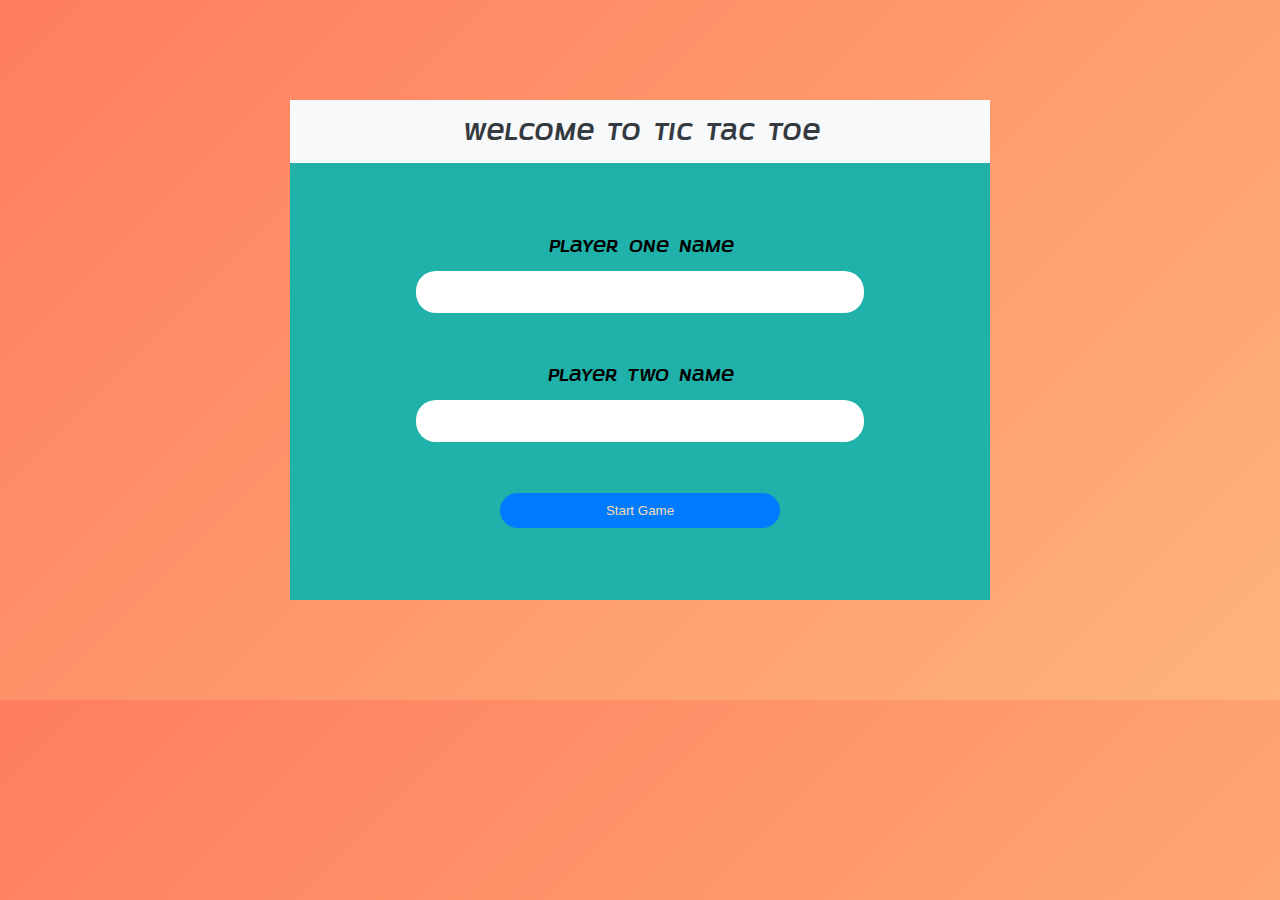
<file: index.html>
<!DOCTYPE html>
<html lang="en">
<head>
    <meta charset="UTF-8">
    <meta name="viewport" content="width=device-width, initial-scale=1.0">
    <title>Tic Tac Toe - Home</title>
    <style>
        @font-face {
            font-family: myfont;
            src: url(fonts/azoft-sans/azoft-sans-bold-italic.ttf);
        }

        *{
            box-sizing: border-box;
        }
        body{
            margin: 0;
            background: linear-gradient(135deg, #ff7e5f, #feb47b);
        }
        .page-container{
            display: grid;
            grid-template-rows: 1fr 7fr;
            width: 428px;
            height: 500px;
            margin: 100px auto;
        }

        .header{
            background-color: #f8f9fa;
            font-family: "myfont";
            text-align: center;
            font-size: 0.8rem;
            color: #343a40;
        }

        .body{
            background-color: lightseagreen;
            font-family: myfont;
            display: flex;
            align-items: center;
            justify-content: center;
            font-size: 1.2rem;
        }

        form{
            display: flex;
            flex-direction: column;
            align-items: center;
            justify-content: center;
            gap: 15px;
            width: 80%;
        }

        input{
            width: 80%;
            padding: 10px;
            border: none;
            border-radius: 20px;
            font-size: 1.2rem;
            font-family:Arial, Helvetica, sans-serif;
        }

        input:focus{
            background-color: lightgreen;
        }

        button{
            background-color: #007bff;
            color: wheat;
            padding: 10px;
            width: 50%;
            border-radius: 20px;
            border: none;
            font-family: 'Segoe UI', Tahoma, Geneva, Verdana, sans-serif;
        }

        @media screen and (min-width : 1100px) {
            .page-container{
                width: 700px;
            }
        }

    </style>
</head>
<body>
    <div class="page-container">
        <div class="header"><h1>Welcome to Tic Tac Toe</h1></div>
        <div class="body">
            <form id="playerForm">
                <label for="playerOne">Player One Name</label>
                <input type="text" id="playerOne" name="playerOne" required>
                <br>
                <label for="playerTwo">Player Two Name</label>
                <input type="text" id="playerTwo" name="playerTwo" required>
                <br>
                <button type="submit">Start Game</button>
            </form>
        </div>
    </div>

    <script>
        document.getElementById('playerForm').addEventListener('submit', function(event) {
            event.preventDefault(); // Prevent form submission
            const playerOne = document.getElementById('playerOne').value;
            const playerTwo = document.getElementById('playerTwo').value;
            localStorage.setItem('playerOne', playerOne);
            localStorage.setItem('playerTwo', playerTwo);
            window.location.href = 'game.html';
        });
    </script>
</body>
</html>
</file>
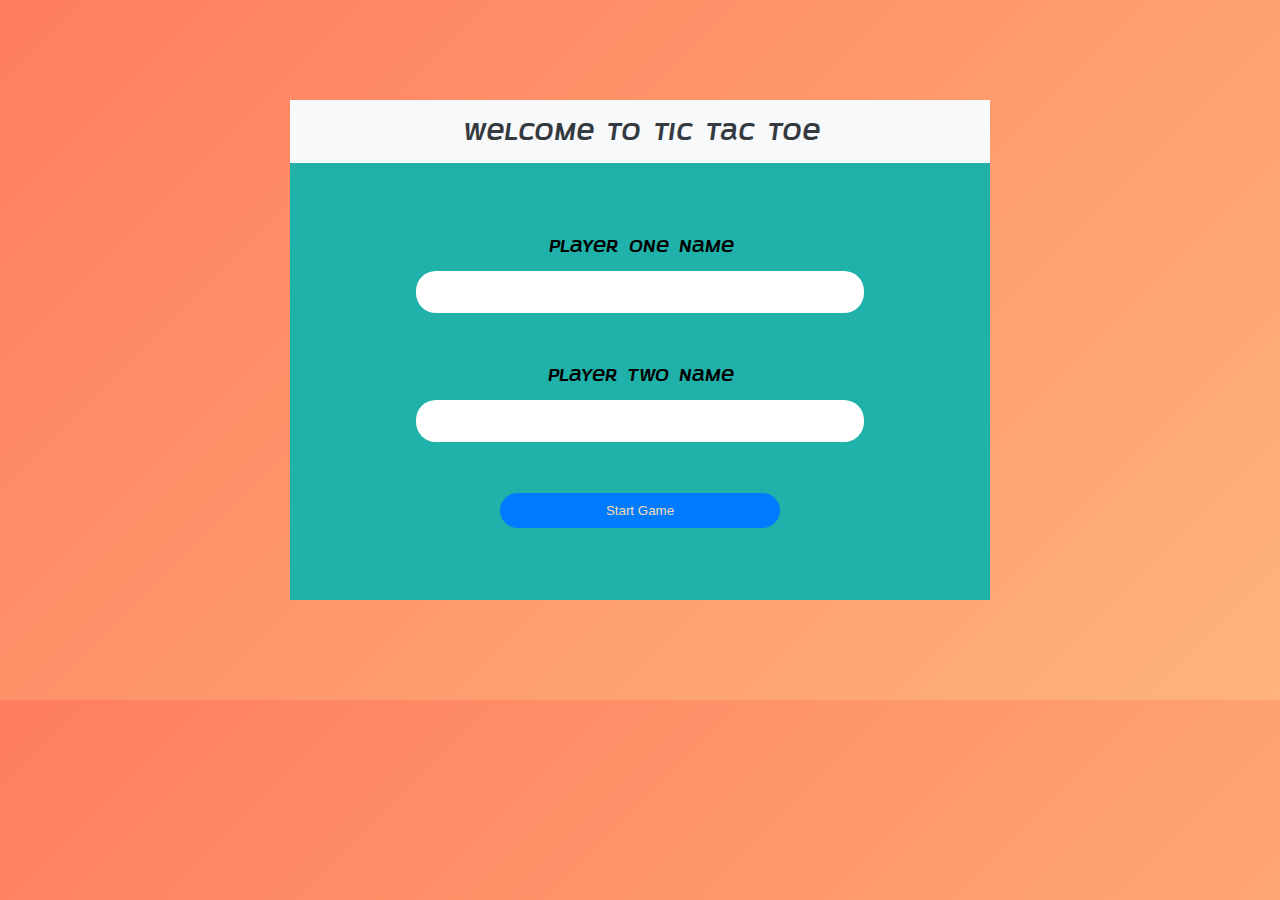
<file: pages/index.html>
<!DOCTYPE html>
<html lang="en">
<head>
    <meta charset="UTF-8">
    <meta name="viewport" content="width=device-width, initial-scale=1.0">
    <title>Tic Tac Toe - Home</title>
    <style>
        @font-face {
            font-family: myfont;
            src: url(../fonts/azoft-sans/azoft-sans-bold-italic.ttf);
        }

        *{
            box-sizing: border-box;
        }
        body{
            margin: 0;
            background: linear-gradient(135deg, #ff7e5f, #feb47b);
        }
        .page-container{
            display: grid;
            grid-template-rows: 1fr 7fr;
            width: 428px;
            height: 500px;
            margin: 100px auto;
        }

        .header{
            background-color: #f8f9fa;
            font-family: "myfont";
            text-align: center;
            font-size: 0.8rem;
            color: #343a40;
        }

        .body{
            background-color: lightseagreen;
            font-family: myfont;
            display: flex;
            align-items: center;
            justify-content: center;
            font-size: 1.2rem;
        }

        form{
            display: flex;
            flex-direction: column;
            align-items: center;
            justify-content: center;
            gap: 15px;
            width: 80%;
        }

        input{
            width: 80%;
            padding: 10px;
            border: none;
            border-radius: 20px;
            font-size: 1.2rem;
            font-family:Arial, Helvetica, sans-serif;
        }

        input:focus{
            background-color: lightgreen;
        }

        button{
            background-color: #007bff;
            color: wheat;
            padding: 10px;
            width: 50%;
            border-radius: 20px;
            border: none;
            font-family: 'Segoe UI', Tahoma, Geneva, Verdana, sans-serif;
        }

        @media screen and (min-width : 1100px) {
            .page-container{
                width: 700px;
            }
        }

    </style>
</head>
<body>
    <div class="page-container">
        <div class="header"><h1>Welcome to Tic Tac Toe</h1></div>
        <div class="body">
            <form id="playerForm">
                <label for="playerOne">Player One Name</label>
                <input type="text" id="playerOne" name="playerOne" required>
                <br>
                <label for="playerTwo">Player Two Name</label>
                <input type="text" id="playerTwo" name="playerTwo" required>
                <br>
                <button type="submit">Start Game</button>
            </form>
        </div>
    </div>

    <script>
        document.getElementById('playerForm').addEventListener('submit', function(event) {
            event.preventDefault(); // Prevent form submission
            const playerOne = document.getElementById('playerOne').value;
            const playerTwo = document.getElementById('playerTwo').value;
            localStorage.setItem('playerOne', playerOne);
            localStorage.setItem('playerTwo', playerTwo);
            window.location.href = 'game.html';
        });
    </script>
</body>
</html>
</file>
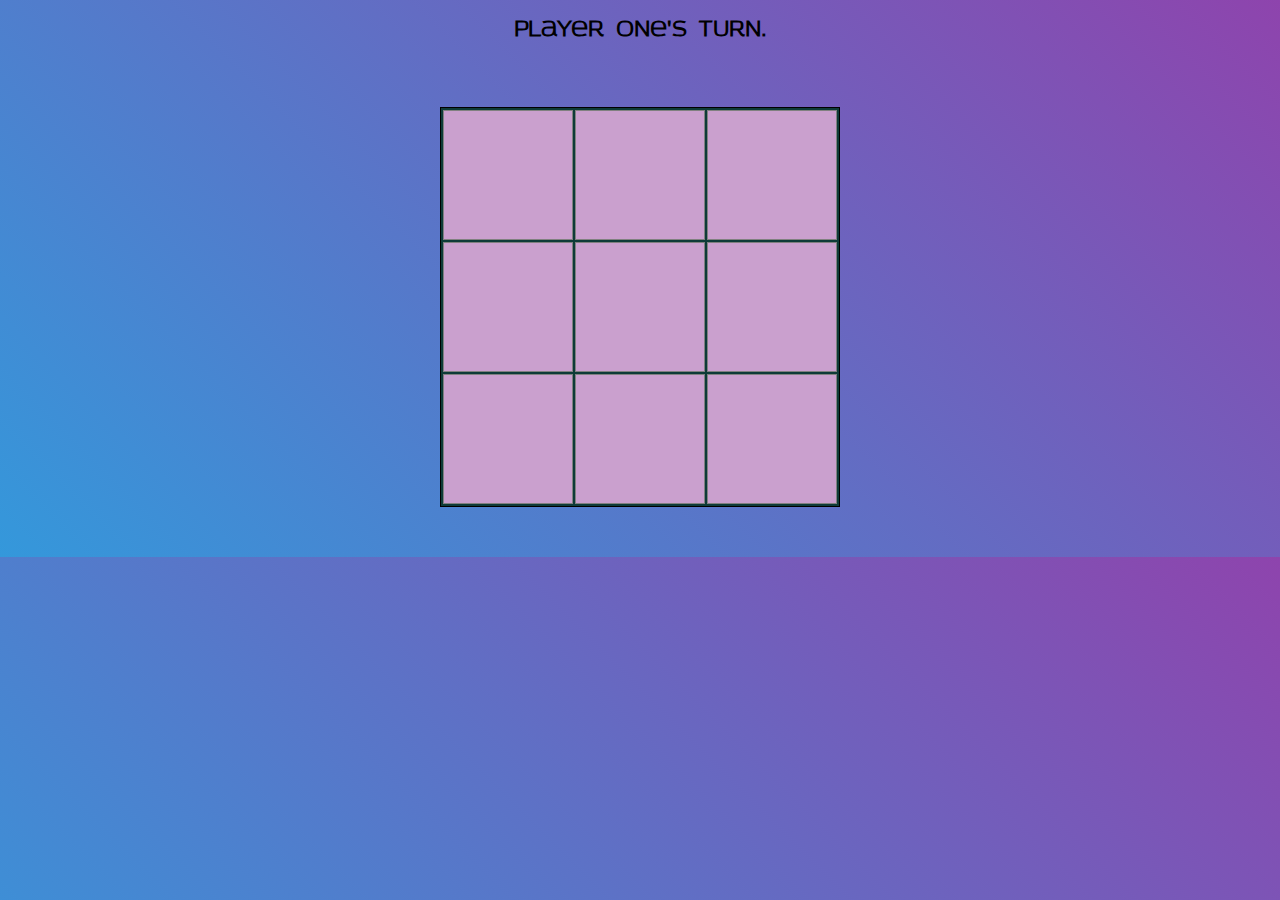
<file: game.html>
<!DOCTYPE html>
<html>
  <head>
    <meta charset="utf-8">
    <meta name="viewport" content="width=device-width">
    <title>tic tac toe</title>
    <link href="game.css" rel="stylesheet" type="text/css" />
    <script src="index.js" defer></script>
  </head>
  <body>
   <div class="container">
     <h1 class="turn"></div>
     <div class="board"></div>
   </div>
  </body>
</html>
</file>
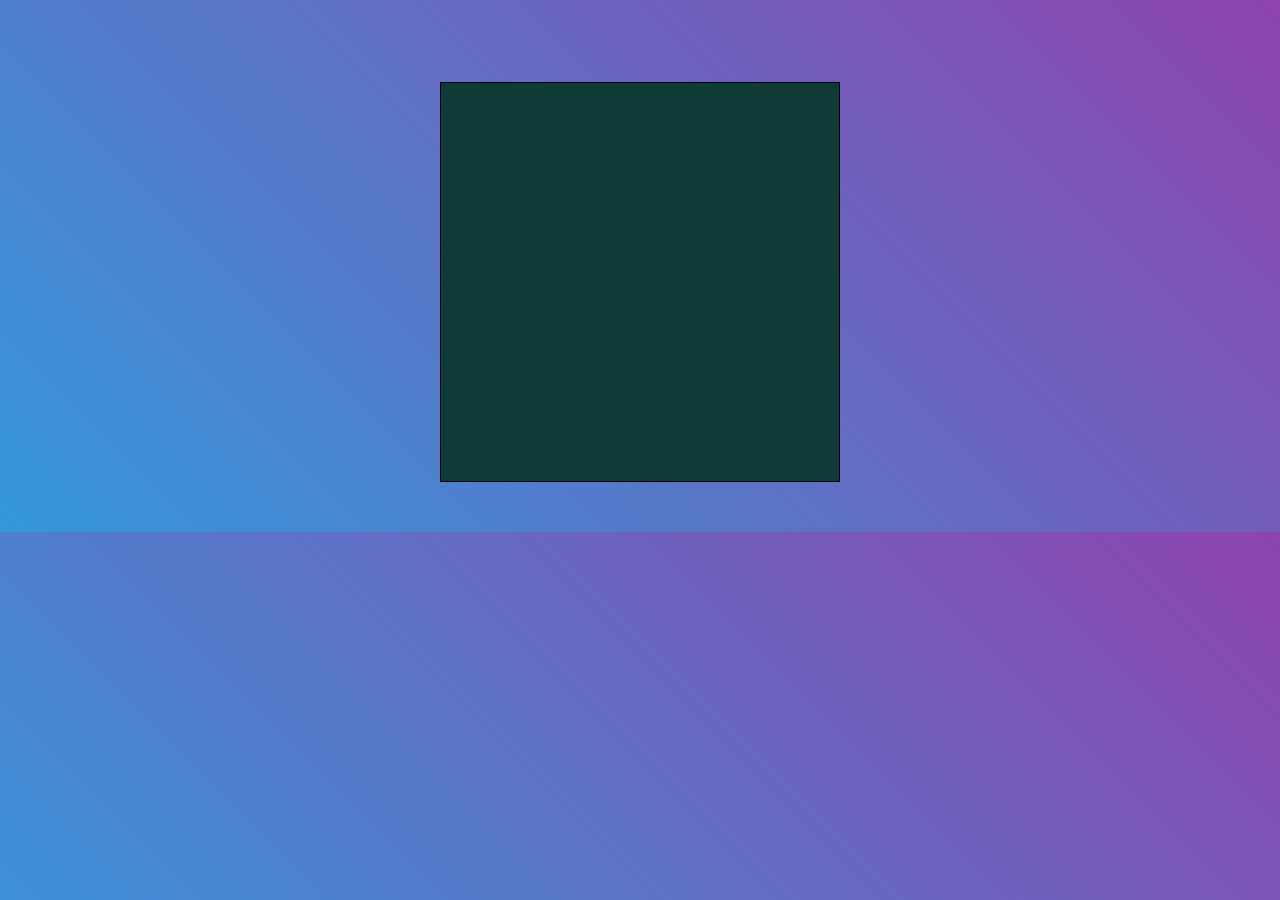
<file: pages/game.html>
<!DOCTYPE html>
<html>
  <head>
    <meta charset="utf-8">
    <meta name="viewport" content="width=device-width">
    <title>tic tac toe</title>
    <link href="game.css" rel="stylesheet" type="text/css" />
  </head>
  <body>
   <div class="container">
     <h1 class="turn"></div>
     <div class="board"></div>
   </div>
  </body>
</html>
</file>
<file: game.css>
@font-face {
  font-family: myfont;
  src: url(fonts/azoft-sans/azoft-sans.ttf);
}
*{
  box-sizing: border-box;
  font-family: myfont;
}

body{
  margin: 0;
  display: flex;
  flex-direction: column;
  align-items: center;
  justify-content: center;
  background: linear-gradient(45deg, #3498db, #8e44ad);
}

.container{
  /* width: 90%; */
  display: flex;
  align-items: center;
  justify-content: center;
  margin: 0 auto;
  gap: 30px;
}

.turn{
  text-align: center;
  font-size: 1.5rem;
  font-family: myfont;
}

.board {
    margin: 50px;
    display: grid;
    height: 400px;
    width: 400px;
    grid-template-columns: repeat(3, 1fr);
    grid-template-rows: repeat(3, 1fr);
    border: 1px solid black;
    gap: 2px;
    padding: 2px;
    background-color: rgb(14, 59, 56);
  }
  
  .cell {
    display: flex;
    justify-content: center;
    align-items: center;
    text-align: center;
    font-size: 5rem;
    border: 1px solid grey;
    background: rgb(202, 160, 206);
    cursor: pointer;
  }

  dialog{
    display: flex;
    flex-direction: column;
    gap: 20px;
    padding: 30px;
    font-weight: bold;
    background-color: #ff7a7a;
    align-items: center;
    justify-content: center;
    border-radius: 20px;
    border: 2px solid black;
  }

  dialog button{
    width: 70%;
    padding: 10px;
    border: none;
    border-radius: 15px;
    cursor: pointer;
  }

  dialog button:hover{
    background-color: #0cabdb;
  }
</file>
<file: pages/game.css>
@font-face {
  font-family: myfont;
  src: url(../fonts/azoft-sans/azoft-sans.ttf);
}
*{
  box-sizing: border-box;
  font-family: myfont;
}

body{
  margin: 0;
  display: flex;
  flex-direction: column;
  align-items: center;
  justify-content: center;
  background: linear-gradient(45deg, #3498db, #8e44ad);
}

.container{
  /* width: 90%; */
  display: flex;
  align-items: center;
  justify-content: center;
  margin: 0 auto;
  gap: 30px;
}

.turn{
  text-align: center;
  font-size: 1.5rem;
  font-family: ;
}

.board {
    margin: 50px;
    display: grid;
    height: 400px;
    width: 400px;
    grid-template-columns: repeat(3, 1fr);
    grid-template-rows: repeat(3, 1fr);
    border: 1px solid black;
    gap: 2px;
    padding: 2px;
    background-color: rgb(14, 59, 56);
  }
  
  .cell {
    display: flex;
    justify-content: center;
    align-items: center;
    text-align: center;
    font-size: 5rem;
    border: 1px solid grey;
    background: rgb(202, 160, 206);
    cursor: pointer;
  }

  dialog{
    display: flex;
    flex-direction: column;
    gap: 20px;
    padding: 30px;
    font-weight: bold;
    background-color: #ff7a7a;
    align-items: center;
    justify-content: center;
    border-radius: 20px;
    border: 2px solid black;
  }

  dialog button{
    width: 70%;
    padding: 10px;
    border: none;
    border-radius: 15px;
    cursor: pointer;
  }

  dialog button:hover{
    background-color: #0cabdb;
  }
</file>
